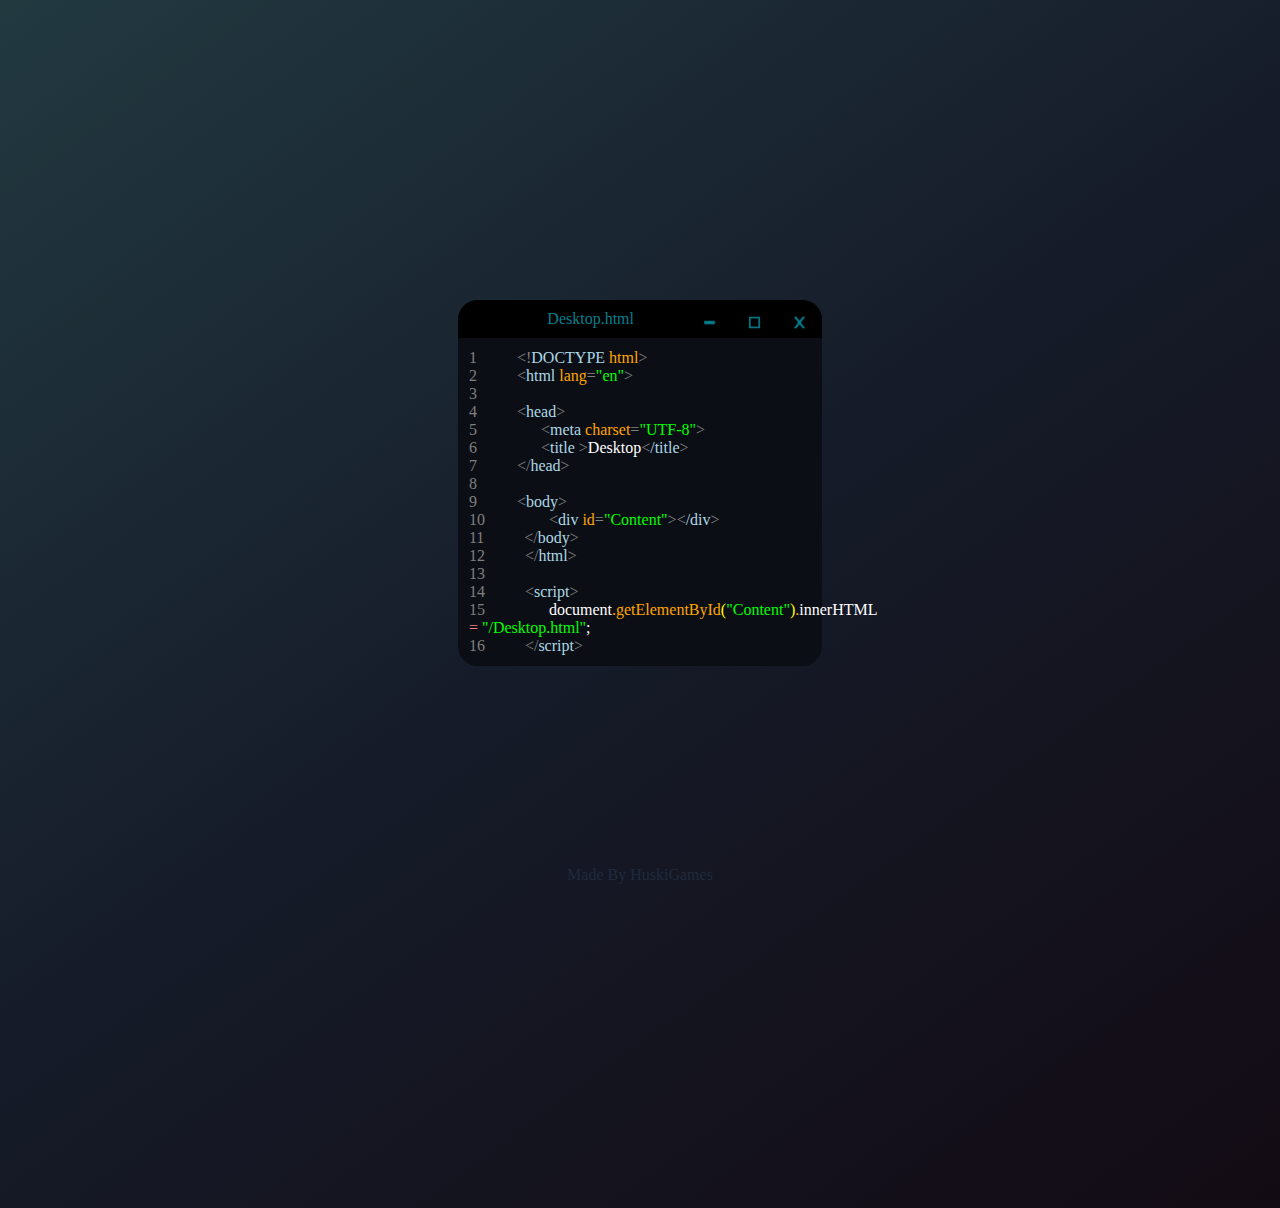
<file: CodeWallpaper.html>
<!DOCTYPE html>
<html lang="en">

<head>
    <meta charset="UTF-8">
    <title>Desktop</title>
    <style>
        body{

        background: rgb(19,11,20);
        background: linear-gradient(324deg, rgba(19,11,20,1) 0%, rgba(21,27,40,1) 50%, rgba(34,57,64,1) 100%);
        background-repeat:no-repeat;
        height: 100vh;
        font-family: "Kanit";
        overflow: hidden;
        }
        #SiteContent{
        order: 10;
        background: #0B0E14;
        border-radius: 20px;
        margin: 300px 450px 200px 450px;
        padding: 0%;
        color: red;
        transition: all 1s;
        }
        #SiteContent:hover{
        box-shadow: black 5px 5px 20px;
        }

        .NavBar{
        color: #057f8e;
        position: relative;
        background: rgb(0, 0, 0);
        width: 90%;
        padding-left: 10%;
        text-align: center;
        border-radius: inherit;
        border-bottom-right-radius: 0;
        border-bottom-left-radius: 0;
        padding-top: 10px;
        padding-bottom: 10px;
        }

        .NavBar img{
        position: relative;
        float: right;
        width: 15px;
        padding: 15px;
        padding-top: 5px;
        transition: all 0.1s;
        }

        .NavBar img:hover{
        width: 18px;
        padding: 14px;
        padding-top: 4px;
        }

        #Content{
        padding: 3%;
        }

        .line{
        transition: all 0.3s;
        }

        .line:hover{
        padding-left: 10px;
        }

        .Credit{
        text-align: center;
        color: #202a3e;
        }

        .time{
        color: #202a3e;
        top: -130px;
        width: 99%;
        text-align: center;
        position:absolute;
        font-size: 2800%;
        transition: all 10s;
        z-index: -5;
        }

        .time.m{
        left: 20%;
        }

        .time.h{
        right: 20%;
        }

        .time.d{
        top: -180px;
        }
    </style>
</head>
<body>
    <div id="SiteContent">
        <div class="NavBar">
            <img width="10px" src="img/NodethingyClose@4x.png" alt="">
            <img width="10px" src="img/NodethingyMax@4x.png" alt="">
            <img width="10px" src="img/NodethingyMin@4x.png" alt="">
            Desktop.html
        </div>
        <div id="Content"></div>
    </div>
    <div class="Credit">Made By HuskiGames</div>
    <!-- <div class="time h" id="timeh">H</div>
    <div class="time d">:</div>    
    <div class="time m" id="timem">M</div> -->
</body>
    <script>
        var site = document.getElementById("Content").innerHTML;

        var LineNum = 1;

        var color1 = "gray"
        var color2 = "lightblue"
        var color3 = "orange"
        var color4 = "lime"
        var color5 = "white"
        var color6 = "yellow"
        var color7 = "lightcoral"

        write(['1 <', '1 !', '2 DOCTYPE','3  html','1 >']);
        write(['1 <', '2 html', '3  lang','1 =','4 "en"', '1 >']);
        write(["t 1"]);
        write(['1 <', '2 head', '1 >']);
        write(["t 1",'1 <', '2 meta', '3  charset', '1 =', '4 "UTF-8"', '1 >']);
        write(["t 1",'1 <', '2 title', '1  >', '5 Desktop', '1 <', '2 /title', '1 >']);
        write(['1 <', '1 /', '2 head', '1 >']);
        write(["t 1"]);
        write(['1 <', '2 body', '1 >']);
        write(["t 1",'1 <', '2 div ', '3 id', '1 =', '4 "Content"', '1 >', '1 <', '2 /div', '1 >']);
        write(['1 <', '1 /', '2 body', '1 >']);
        write(['1 <', '1 /', '2 html', '1 >']);
        write(["t 1"]);
        write(['1 <', '2 script', '1 >']);
        write(['t 1', '5 document', '3 .getElementById', '6 (', '4 "Content"', '6 )', '3 .', '5 innerHTML', '7  = ','4 "/Desktop.html"', '5 ;']);
        write(['1 <', '1 /', '2 script', '1 >']);


        document.getElementById("Content").innerHTML = site;

        function write(input){
            site += '<div class="line">'
            site += '<span style="color: gray;">' + LineNum + '</span>'
            site += '<span style="color: #00000000;">';
                for (var x = 0; x < 5; x++) {
                    site += '_';
                }
            site += '</span>';


            input.forEach(element => {
                colour = element[0]
                text = element.substr(2, element.length - 1);

                if(element[0] == "t"){
                    site += '<span style="color: #00000000">';
                        for (var x = 0; x < text * 3; x++) {
                            site += '_';
                        }
                site += '</span>';
            }
            else{
                switch(colour) {
                    case "1":
                    site += '<span style="color: ' + color1 + ';">';
                    break;

                    case "2":
                    site += '<span style="color: ' + color2 + ';">';
                    break;

                    case "3":
                    site += '<span style="color: ' + color3 + ';">';
                    break;

                    case "4":
                    site += '<span style="color: ' + color4 + ';">';
                    break;

                    case "5":
                    site += '<span style="color: ' + color5 + ';">';
                    break;

                    case "6":
                    site += '<span style="color: ' + color6 + ';">';
                    break;

                    case "7":
                    site += '<span style="color: ' + color7 + ';">';
                    break;
                    default:
                        site += '<span>';
                        }
                        site += text + "</span>";
                    }
                });
            site += '</div>'
            LineNum++;
        }

        setInterval(updateTime, 1000);
        updateTime();

        function updateTime() {
            const currentTime = new Date();
            let hours = currentTime.getHours();
            const minutes = currentTime.getMinutes().toString().padStart(2, '0');
            const seconds = currentTime.getSeconds().toString().padStart(2, '0');
            const ampm = hours >= 12 ? 'PM' : 'AM';

            hours = hours % 12;
            hours = hours ? hours : 12;  // If hours is 0, set it to 12
                    const timeString = `${hours}:${minutes}:${seconds}`;
            document.getElementById('timeh').innerText = hours;
            document.getElementById('timem').innerText = minutes;
        }    
    </script>
</html>
</file>
